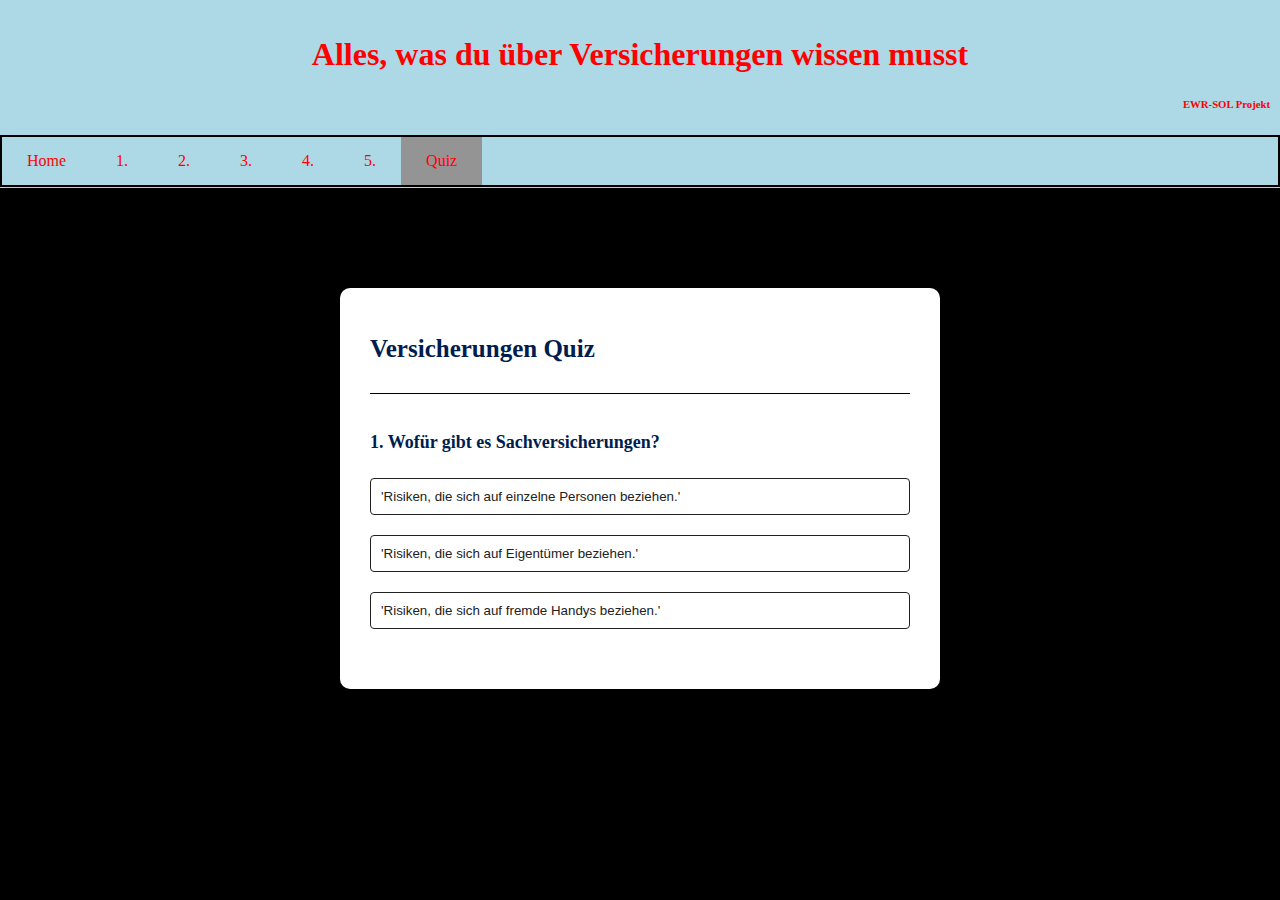
<file: quiz.html>
<!DOCTYPE html>
<html lang="de">
    <head>
        <meta charset="UTF-8">
        <meta name="viewport" content="width=device-width, initial-scale=1.0">
        <link rel="stylesheet" href="style.css">
        <link rel="icon" href="favicon.jpeg">
        <title>Quiz</title>
    </head>
    <style>
        body{
            background-color: black;
        }
    </style>
    <body>
        <header>
            <h1>Alles, was du über Versicherungen wissen musst</h1>
            <div class="header">
                <h6>EWR-SOL Projekt</h6>
            </div>
            <nav class="navbar">
                <ul>
                    <li><a href="index.html">Home</a></li>
                    <li><a href="zoe.html">1.</a></li>
                    <li><a href="sciura.html">2.</a></li>
                    <li><a href="silvan.html">3.</a></li>
                    <li><a href="silvan2.html">4.</a></li>
                    <li><a href="silas.html">5.</a></li>
                    <li class="list_item"><a href="quiz.html">Quiz</a></li>
                </ul>
            </nav>
        </header>
        <main>
            <div class="app">
                <h1>Versicherungen Quiz</h1>
                <div class="quiz">
                    <h2 id="question">Question goes here</h2>
                    <div id="answer-buttons">
                        <button class="btn">Answer 1</button>
                        <button class="btn">Answer 2</button>
                        <button class="btn">Answer 3</button>
                        <button class="btn">Answer 4</button>
                    </div>
                    <button id="next-btn">Next</button>
                </div>
            </div>
        </main>
        <script src="script.js"></script>
    </body>
</html>
</file>
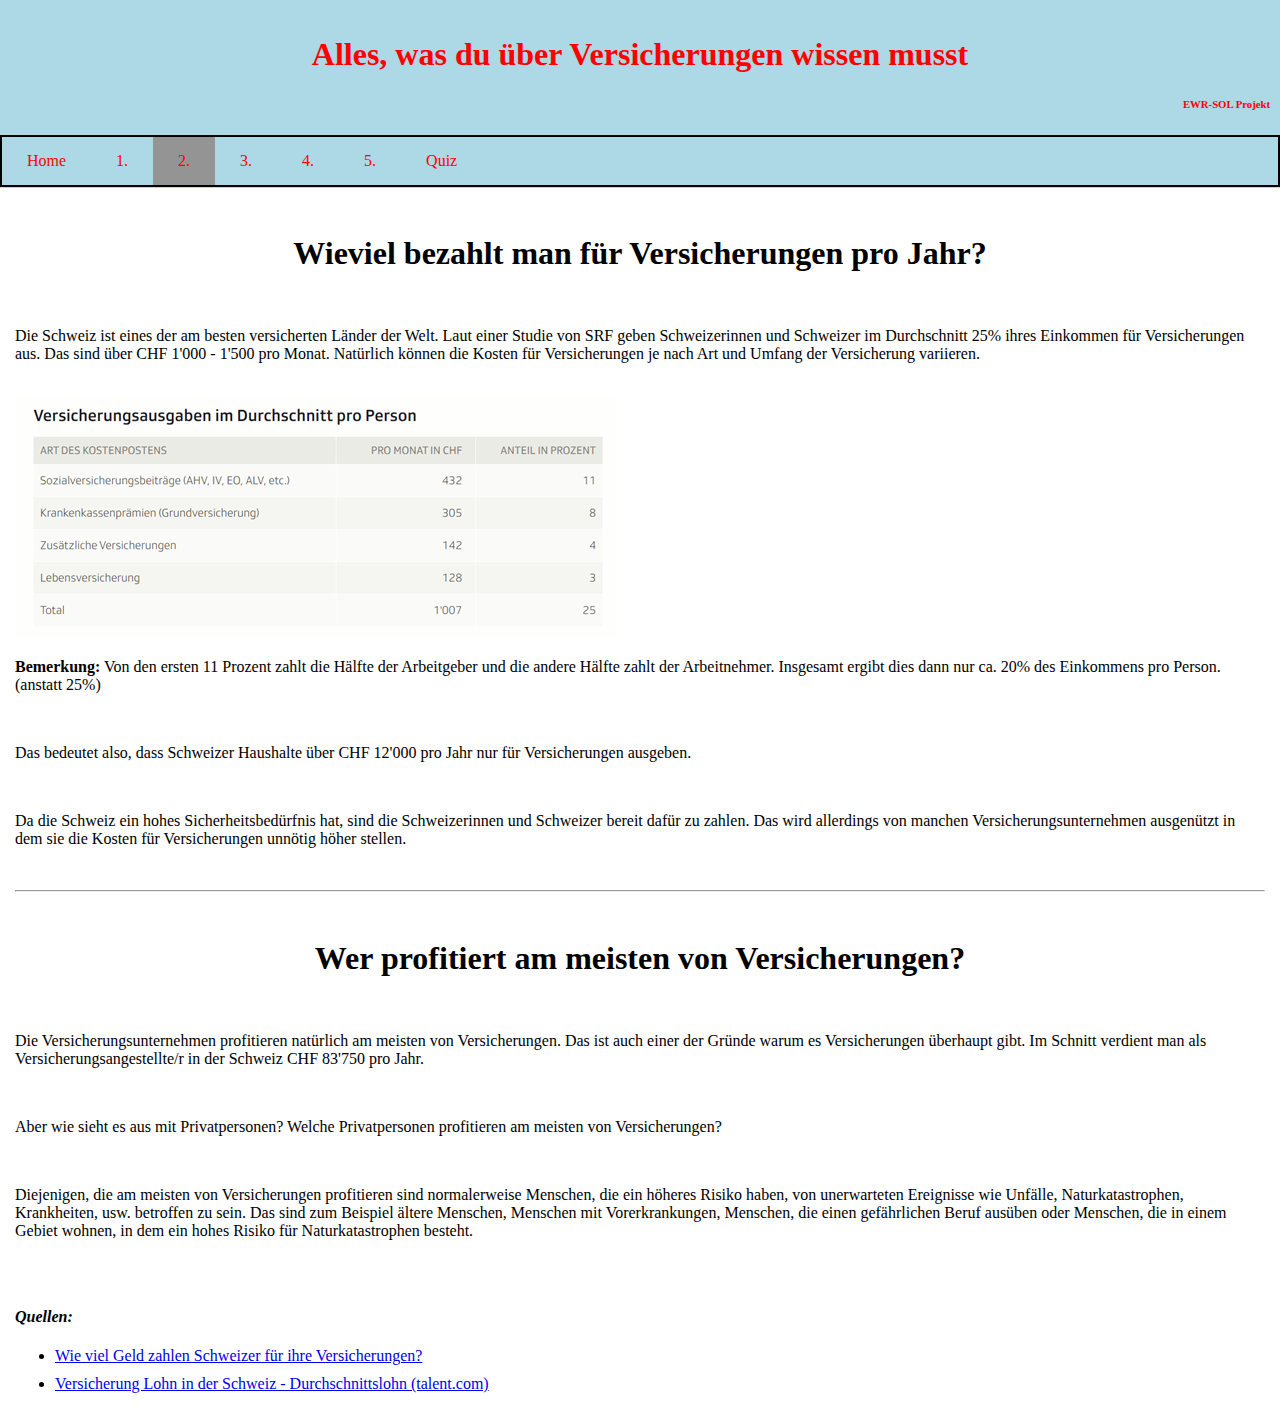
<file: sciura.html>
<!DOCTYPE html>
<html lang="de">
    <head>
        <meta charset="UTF-8">
        <meta name="viewport" content="width=device-width, initial-scale=1.0">
        <link rel="stylesheet" href="style.css">
        <link rel="icon" href="favicon.jpeg">
        <title>Lernziel 2</title>
    </head>
    <body>
        <header>
            <h1>Alles, was du über Versicherungen wissen musst</h1>
            <div class="header">
                <h6>EWR-SOL Projekt</h6>
            </div>
            <nav class="navbar">
                <ul>
                    <li><a href="index.html">Home</a></li>
                    <li><a href="zoe.html">1.</a></li>
                    <li class="list_item"><a href="sciura.html">2.</a></li>
                    <li><a href="silvan.html">3.</a></li>
                    <li><a href="silvan2.html">4.</a></li>
                    <li><a href="silas.html">5.</a></li>
                    <li><a href="quiz.html">Quiz</a></li>
                </ul>
            </nav>
        </header>
        <main>
            <div class="top-section"></div>
            <h1 class="einführung">Wieviel bezahlt man für Versicherungen pro Jahr?</h1>
            <br>
            <p>Die Schweiz ist eines der am besten versicherten Länder der Welt. Laut einer Studie von SRF geben Schweizerinnen und Schweizer im Durchschnitt 25% ihres Einkommen für Versicherungen aus. Das sind über CHF 1'000 - 1'500 pro Monat. Natürlich können die Kosten für Versicherungen je nach Art und Umfang der Versicherung variieren.</p>
            <br>
            <img src="Sciura's-image.png">
            <br>
            <p><b>Bemerkung:</b> Von den ersten 11 Prozent zahlt die Hälfte der Arbeitgeber und die andere Hälfte zahlt der Arbeitnehmer. Insgesamt ergibt dies dann nur ca. 20% des Einkommens pro Person. (anstatt 25%)</p>
            <br>
            <p>Das bedeutet also, dass Schweizer Haushalte über CHF 12'000 pro Jahr nur für Versicherungen ausgeben.</p>
            <br>
            <p>Da die Schweiz ein hohes Sicherheitsbedürfnis hat, sind die Schweizerinnen und Schweizer bereit dafür zu zahlen. Das wird allerdings von manchen Versicherungsunternehmen ausgenützt in dem sie die Kosten für Versicherungen unnötig höher stellen.</p>
            <br>
            <hr>
            <br>
            <h1 class="einführung">Wer profitiert am meisten von Versicherungen?</h1>
            <br>
            <p>Die Versicherungsunternehmen profitieren natürlich am meisten von Versicherungen. Das ist auch einer der Gründe warum es Versicherungen überhaupt gibt. Im Schnitt verdient man als Versicherungsangestellte/r in der Schweiz CHF 83'750 pro Jahr.</p>
            <br>
            <p>Aber wie sieht es aus mit Privatpersonen? Welche Privatpersonen profitieren am meisten von Versicherungen?</p>
            <br>
            <p>Diejenigen, die am meisten von Versicherungen profitieren sind normalerweise Menschen, die ein höheres Risiko haben, von unerwarteten Ereignisse wie Unfälle, Naturkatastrophen, Krankheiten, usw. betroffen zu sein. Das sind zum Beispiel ältere Menschen, Menschen mit Vorerkrankungen, Menschen, die einen gefährlichen Beruf ausüben oder Menschen, die in einem Gebiet wohnen, in dem ein hohes Risiko für Naturkatastrophen besteht.</p>
            <br>
            <br>
            <p><i><b>Quellen:</b></i></p>
            <ul class="list">
                <li>
                    <a href="https://www.srf.ch/news/wirtschaft/viel-geld-fuer-versicherungen-sind-schweizerinnen-und-schweizer-ueberversichert">Wie viel Geld zahlen Schweizer für ihre Versicherungen?</a>
                </li>
                <li>
                    <a href="https://ch.talent.com/salary?job=versicherung">Versicherung Lohn in der Schweiz - Durchschnittslohn (talent.com)</a>
                </li>
            </ul>
        </main>
    </body>
</html>
</file>
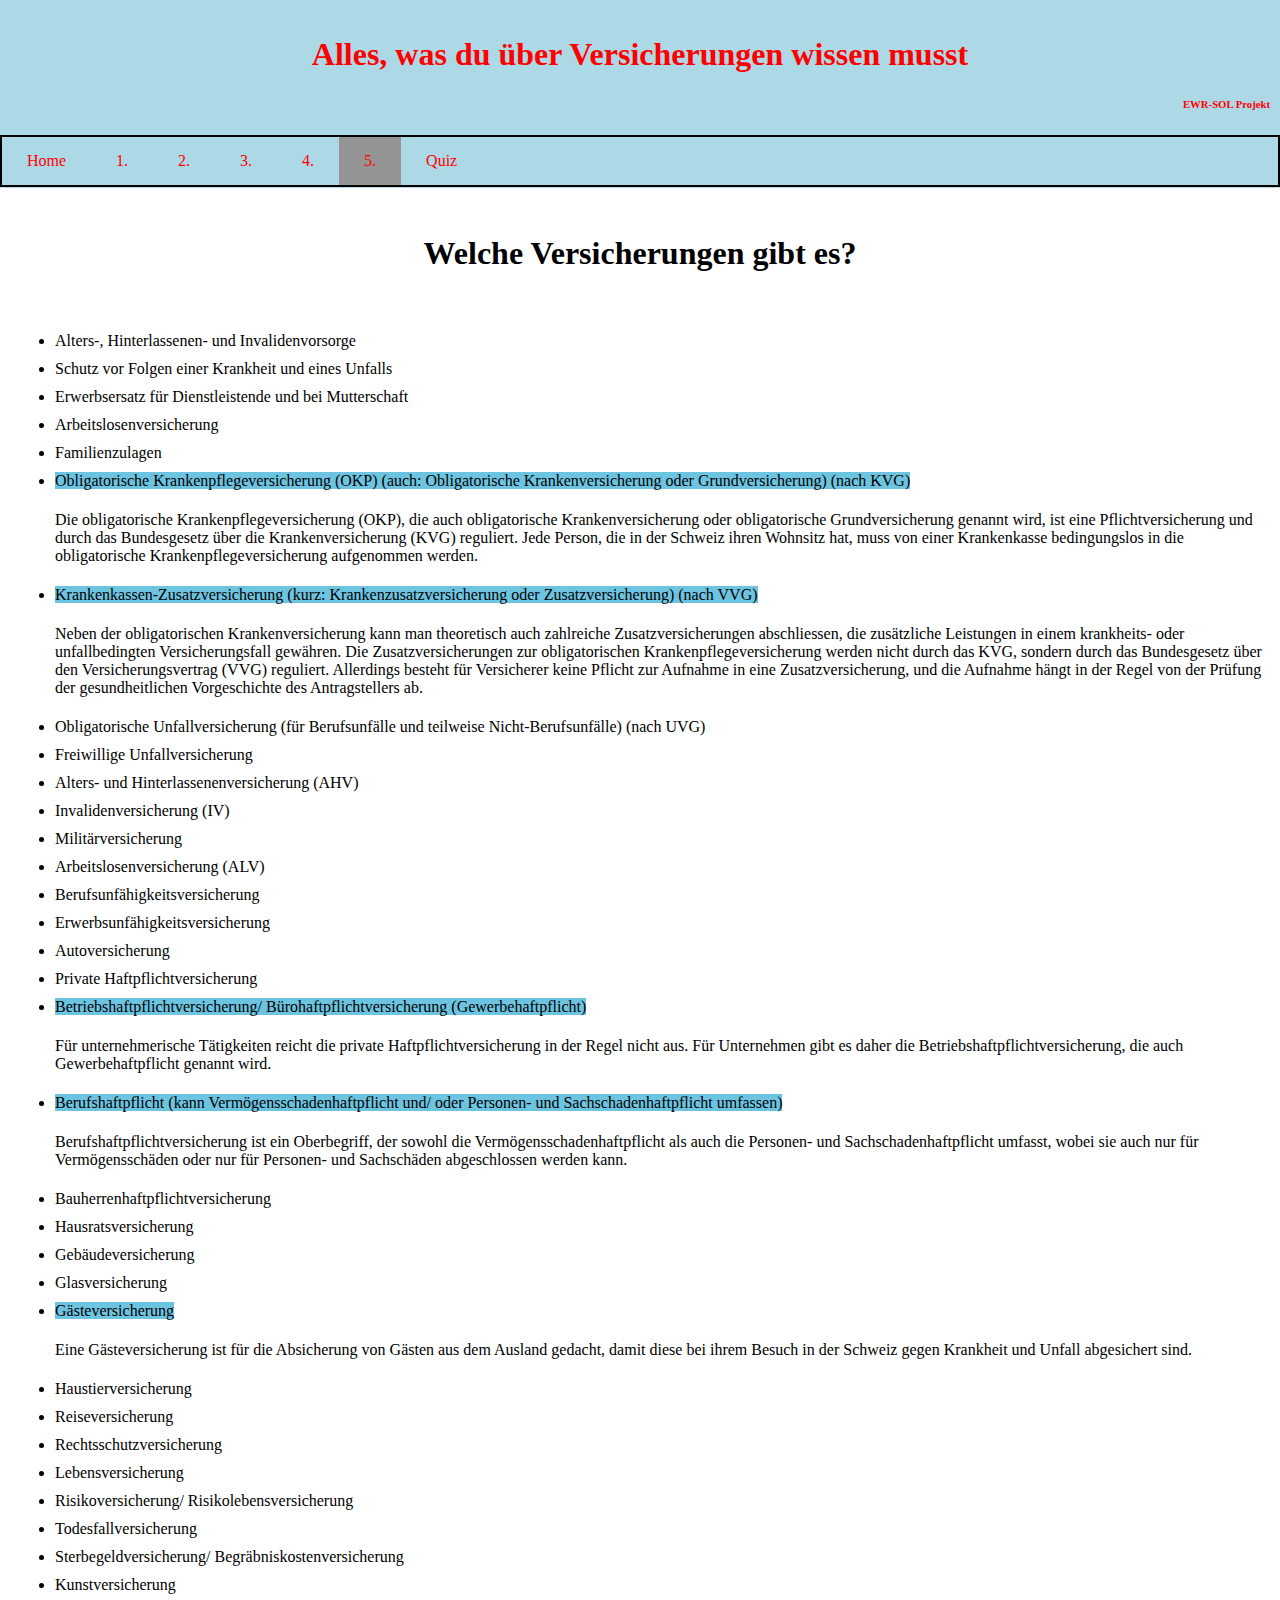
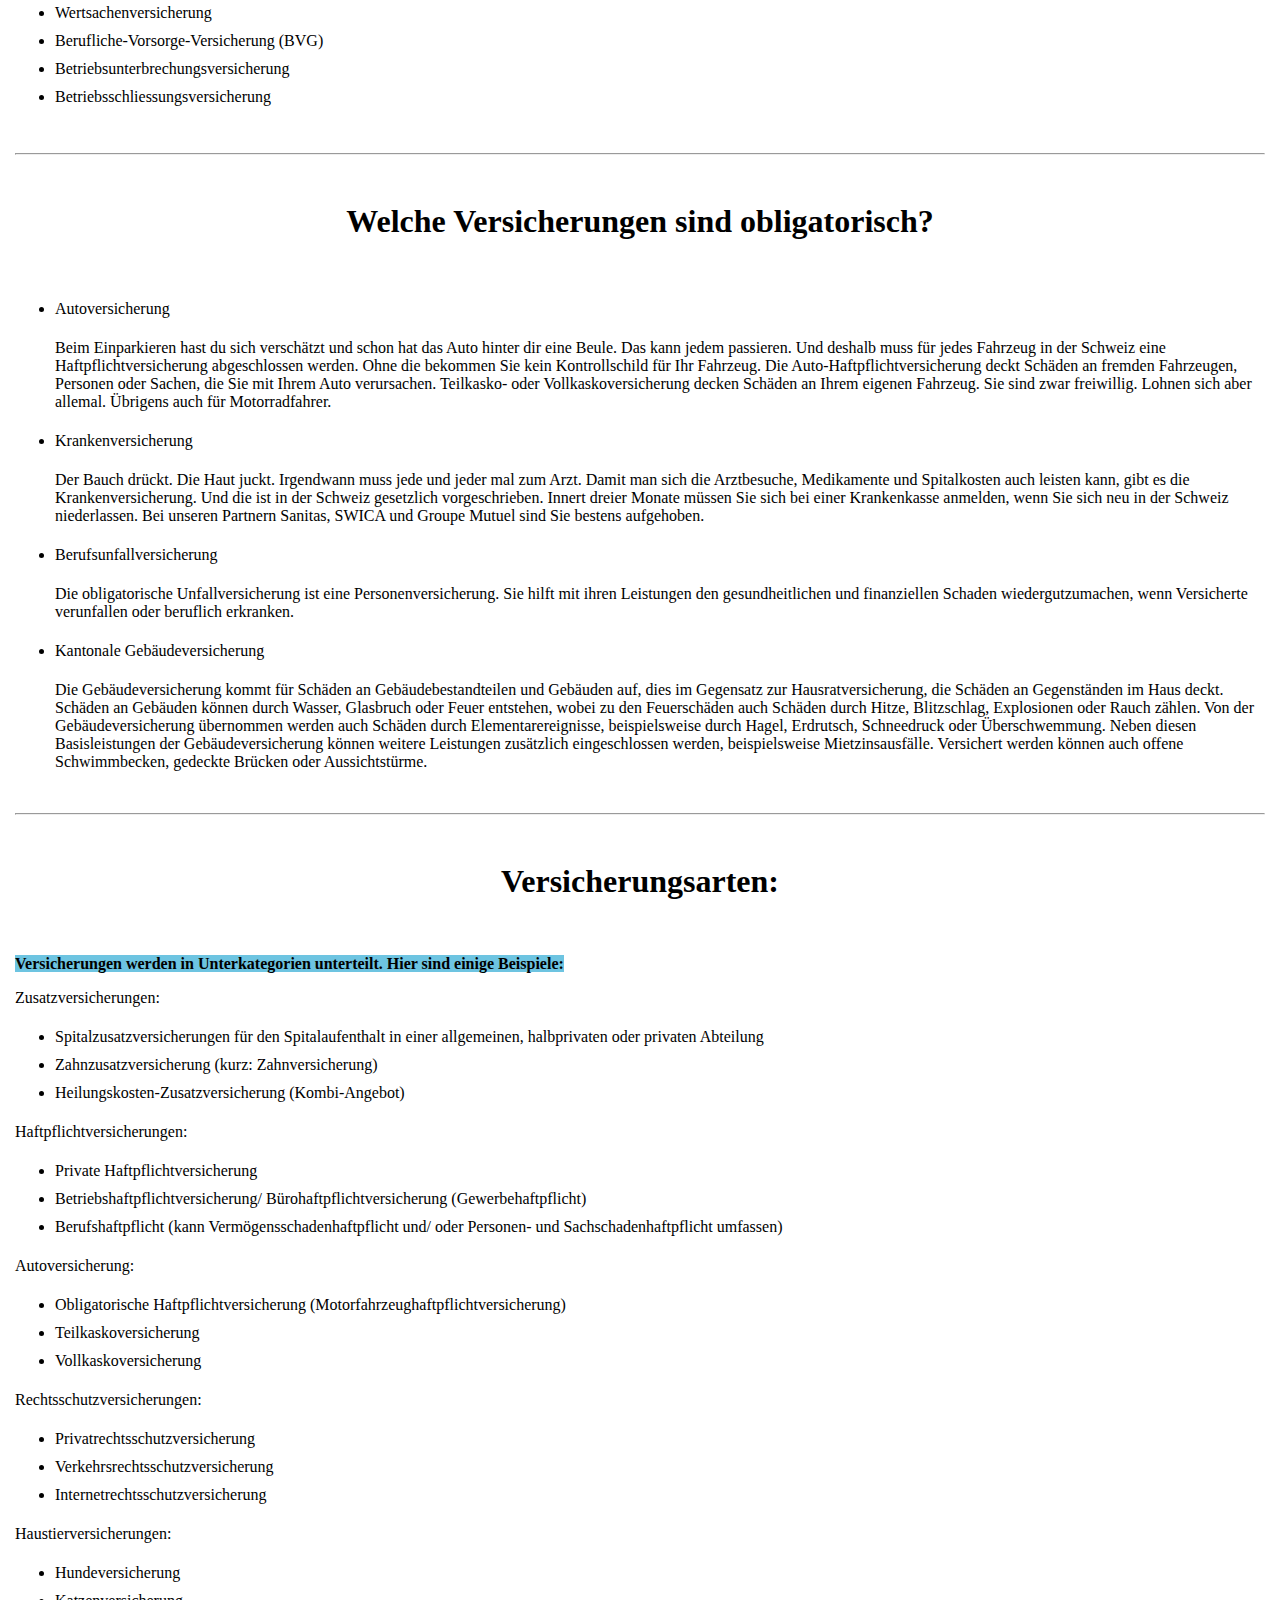
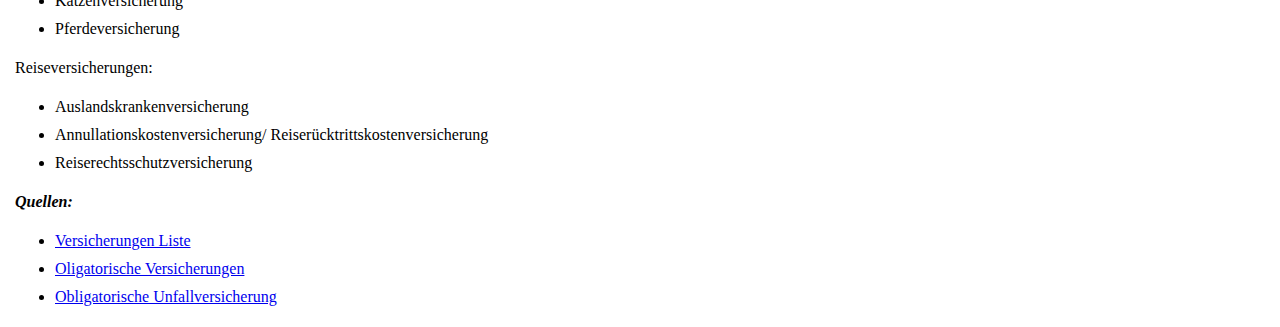
<file: silas.html>
<!DOCTYPE html>
<html lang="de">
    <head>
        <meta charset="UTF-8">
        <meta name="viewport" content="width=device-width, initial-scale=1.0">
        <link rel="stylesheet" href="style.css">
        <link rel="icon" href="favicon.jpeg">
        <title>Lernziel 5</title>
    </head>
    <body>
        <header>
            <h1>Alles, was du über Versicherungen wissen musst</h1>
            <div class="header">
                <h6>EWR-SOL Projekt</h6>
            </div>
            <nav class="navbar">
                <ul>
                    <li><a href="index.html">Home</a></li>
                    <li><a href="zoe.html">1.</a></li>
                    <li><a href="sciura.html">2.</a></li>
                    <li><a href="silvan.html">3.</a></li>
                    <li><a href="silvan2.html">4.</a></li>
                    <li class="list_item"><a href="silas.html">5.</a></li>
                    <li><a href="quiz.html">Quiz</a></li>
                </ul>
            </nav>
        </header>
        <main>
            <div class="top-section"></div>
            <h1 class="einführung">Welche Versicherungen gibt es?</h1>
            <br>
            <ul class="list">
                <li>Alters-, Hinterlassenen- und Invalidenvorsorge</li>
                <li>Schutz vor Folgen einer Krankheit und eines Unfalls</li>
                <li>Erwerbsersatz für Dienstleistende und bei Mutterschaft</li>
                <li>Arbeitslosenversicherung</li>
                <li>Familienzulagen</li>
                <li><mark class="light_blue-text">Obligatorische Krankenpflegeversicherung (OKP) (auch: Obligatorische Krankenversicherung oder Grundversicherung) (nach KVG)</mark></li>
                <p>Die obligatorische Krankenpflegeversicherung (OKP), die auch obligatorische Krankenversicherung oder obligatorische Grundversicherung genannt wird, ist eine Pflichtversicherung und durch das Bundesgesetz über die Krankenversicherung (KVG) reguliert. Jede Person, die in der Schweiz ihren Wohnsitz hat, muss von einer Krankenkasse bedingungslos in die obligatorische Krankenpflegeversicherung aufgenommen werden.</p>
                <li><mark class="light_blue-text">Krankenkassen-Zusatzversicherung (kurz: Krankenzusatzversicherung oder Zusatzversicherung) (nach VVG)</mark></li>
                <p>Neben der obligatorischen Krankenversicherung kann man theoretisch auch zahlreiche Zusatzversicherungen abschliessen, die zusätzliche Leistungen in einem krankheits- oder unfallbedingten Versicherungsfall gewähren. Die Zusatzversicherungen zur obligatorischen Krankenpflegeversicherung werden nicht durch das KVG, sondern durch das Bundesgesetz über den Versicherungsvertrag (VVG) reguliert. Allerdings besteht für Versicherer keine Pflicht zur Aufnahme in eine Zusatzversicherung, und die Aufnahme hängt in der Regel von der Prüfung der gesundheitlichen Vorgeschichte des Antragstellers ab.</p>
                <li>Obligatorische Unfallversicherung (für Berufsunfälle und teilweise Nicht-Berufsunfälle) (nach UVG)</li>
                <li>Freiwillige Unfallversicherung</li>
                <li>Alters- und Hinterlassenenversicherung (AHV)</li>
                <li>Invalidenversicherung (IV)</li>
                <li>Militärversicherung</li>
                <li>Arbeitslosenversicherung (ALV)</li>
                <li>Berufsunfähigkeitsversicherung</li>
                <li>Erwerbsunfähigkeitsversicherung</li>
                <li>Autoversicherung</li>
                <li>Private Haftpflichtversicherung</li>
                <li><mark class="light_blue-text">Betriebshaftpflichtversicherung/ Bürohaftpflichtversicherung (Gewerbehaftpflicht)</mark></li>
                <p>Für unternehmerische Tätigkeiten reicht die private Haftpflichtversicherung in der Regel nicht aus. Für Unternehmen gibt es daher die Betriebshaftpflichtversicherung, die auch Gewerbehaftpflicht genannt wird.</p>
                <li><mark class="light_blue-text">Berufshaftpflicht (kann Vermögensschadenhaftpflicht und/ oder Personen- und Sachschadenhaftpflicht umfassen)</mark></li>
                <p>Berufshaftpflichtversicherung ist ein Oberbegriff, der sowohl die Vermögensschadenhaftpflicht als auch die Personen- und Sachschadenhaftpflicht umfasst, wobei sie auch nur für Vermögensschäden oder nur für Personen- und Sachschäden abgeschlossen werden kann.</p>
                <li>Bauherrenhaftpflichtversicherung</li>
                <li>Hausratsversicherung</li>
                <li>Gebäudeversicherung</li>
                <li>Glasversicherung</li>
                <li><mark class="light_blue-text">Gästeversicherung</mark></li>
                <p>Eine Gästeversicherung ist für die Absicherung von Gästen aus dem Ausland gedacht, damit diese bei ihrem Besuch in der Schweiz gegen Krankheit und Unfall abgesichert sind.</p>
                <li>Haustierversicherung</li>
                <li>Reiseversicherung</li>
                <li>Rechtsschutzversicherung</li>
                <li>Lebensversicherung</li>
                <li>Risikoversicherung/ Risikolebensversicherung</li>
                <li>Todesfallversicherung</li>
                <li>Sterbegeldversicherung/ Begräbniskostenversicherung</li>
                <li>Kunstversicherung</li>
                <li>Wertsachenversicherung</li>
                <li>Berufliche-Vorsorge-Versicherung (BVG)</li>
                <li>Betriebsunterbrechungsversicherung</li>
                <li>Betriebsschliessungsversicherung</li>
            </ul>
            <br>
            <hr>
            <br>
            <h1 class="einführung">Welche Versicherungen sind obligatorisch?</h1>
            <br>
            <ul class="list">
                <li>Autoversicherung</li>
                <p>Beim Einparkieren hast du sich verschätzt und schon hat das Auto hinter dir eine Beule. Das kann jedem passieren. Und deshalb muss für jedes Fahrzeug in der Schweiz eine Haftpflichtversicherung abgeschlossen werden. Ohne die bekommen Sie kein Kontrollschild für Ihr Fahrzeug. Die Auto-Haftpflichtversicherung deckt Schäden an fremden Fahrzeugen, Personen oder Sachen, die Sie mit Ihrem Auto verursachen. Teilkasko- oder Vollkaskoversicherung decken Schäden an Ihrem eigenen Fahrzeug. Sie sind zwar freiwillig. Lohnen sich aber allemal. Übrigens auch für Motorradfahrer.</p>
                <li>Krankenversicherung</li>
                <p>Der Bauch drückt. Die Haut juckt. Irgendwann muss jede und jeder mal zum Arzt. Damit man sich die Arztbesuche, Medikamente und Spitalkosten auch leisten kann, gibt es die Krankenversicherung. Und die ist in der Schweiz gesetzlich vorgeschrieben. Innert dreier Monate müssen Sie sich bei einer Krankenkasse anmelden, wenn Sie sich neu in der Schweiz niederlassen. Bei unseren Partnern Sanitas, SWICA und Groupe Mutuel sind Sie bestens aufgehoben.</p>
                <li>Berufsunfallversicherung</li>
                <p>Die obligatorische Unfallversicherung ist eine Personenversicherung. Sie hilft mit ihren Leistungen den gesundheitlichen und finanziellen Schaden wiedergutzumachen, wenn Versicherte verunfallen oder beruflich erkranken.</p>
                <li>Kantonale Gebäudeversicherung</li>
                <p>Die Gebäudeversicherung kommt für Schäden an Gebäudebestandteilen und Gebäuden auf, dies im Gegensatz zur Hausratversicherung, die Schäden an Gegenständen im Haus deckt. Schäden an Gebäuden können durch Wasser, Glasbruch oder Feuer entstehen, wobei zu den Feuerschäden auch Schäden durch Hitze, Blitzschlag, Explosionen oder Rauch zählen. Von der Gebäudeversicherung übernommen werden auch Schäden durch Elementarereignisse, beispielsweise durch Hagel, Erdrutsch, Schneedruck oder Überschwemmung. Neben diesen Basisleistungen der Gebäudeversicherung können weitere Leistungen zusätzlich eingeschlossen werden, beispielsweise Mietzinsausfälle. Versichert werden können auch offene Schwimmbecken, gedeckte Brücken oder Aussichtstürme.</p>
            </ul>
            <br>
            <hr>
            <br>
            <h1 class="einführung">Versicherungsarten:</h1>
            <br>
            <p><b><mark class="light_blue-text">Versicherungen werden in Unterkategorien unterteilt. Hier sind einige Beispiele:</mark></b></p>
            <p>Zusatzversicherungen:</p>
            <ul class="list">
                <li>Spitalzusatzversicherungen für den Spitalaufenthalt in einer allgemeinen, halbprivaten oder privaten Abteilung</li>
                <li>Zahnzusatzversicherung (kurz: Zahnversicherung)</li>
                <li>Heilungskosten-Zusatzversicherung (Kombi-Angebot)</li>
            </ul>
            <p>Haftpflichtversicherungen:</p>
            <ul class="list">
                <li>Private Haftpflichtversicherung</li>
                <li>Betriebshaftpflichtversicherung/ Bürohaftpflichtversicherung (Gewerbehaftpflicht)</li>
                <li>Berufshaftpflicht (kann Vermögensschadenhaftpflicht und/ oder Personen- und Sachschadenhaftpflicht umfassen)</li>
            </ul>
            <p>Autoversicherung:</p>
            <ul class="list">
                <li>Obligatorische Haftpflichtversicherung (Motorfahrzeughaftpflichtversicherung)</li>
                <li>Teilkaskoversicherung</li>
                <li>Vollkaskoversicherung</li>
            </ul>
            <p>Rechtsschutzversicherungen:</p>
            <ul class="list">
                <li>Privatrechtsschutzversicherung</li>
                <li>Verkehrsrechtsschutzversicherung</li>
                <li>Internetrechtsschutzversicherung</li>
            </ul>
            <p>Haustierversicherungen:</p>
            <ul class="list">
                <li>Hundeversicherung</li>
                <li>Katzenversicherung</li>
                <li>Pferdeversicherung</li>
            </ul>
            <p>Reiseversicherungen:</p>
            <ul class="list">
                <li>Auslandskrankenversicherung</li>
                <li>Annullationskostenversicherung/ Reiserücktrittskostenversicherung</li>
                <li>Reiserechtsschutzversicherung</li>
            </ul>
            <p><b><i>Quellen:</i></b></p>
            <ul class="list">
                <li>
                    <a href="https://bernardduzhmani.ch/blog/welche-versicherungsarten-gibt-es-in-der-schweiz/">Versicherungen Liste</a>
                </li>
                <li>
                    <a href="https://www.allianz.ch/de/privatkunden/ratgeber/versicherungsalltag/obligatorische-versicherungen-schweiz.html">Oligatorische Versicherungen</a>
                </li>
                <li>
                    <a href="https://www.bag.admin.ch/bag/de/home/versicherungen/unfallversicherung/uv-das-wichtigste-in-kuerze.html">Obligatorische Unfallversicherung</a>
                </li>
            </ul>
        </main>
    </body>
</html>
</file>
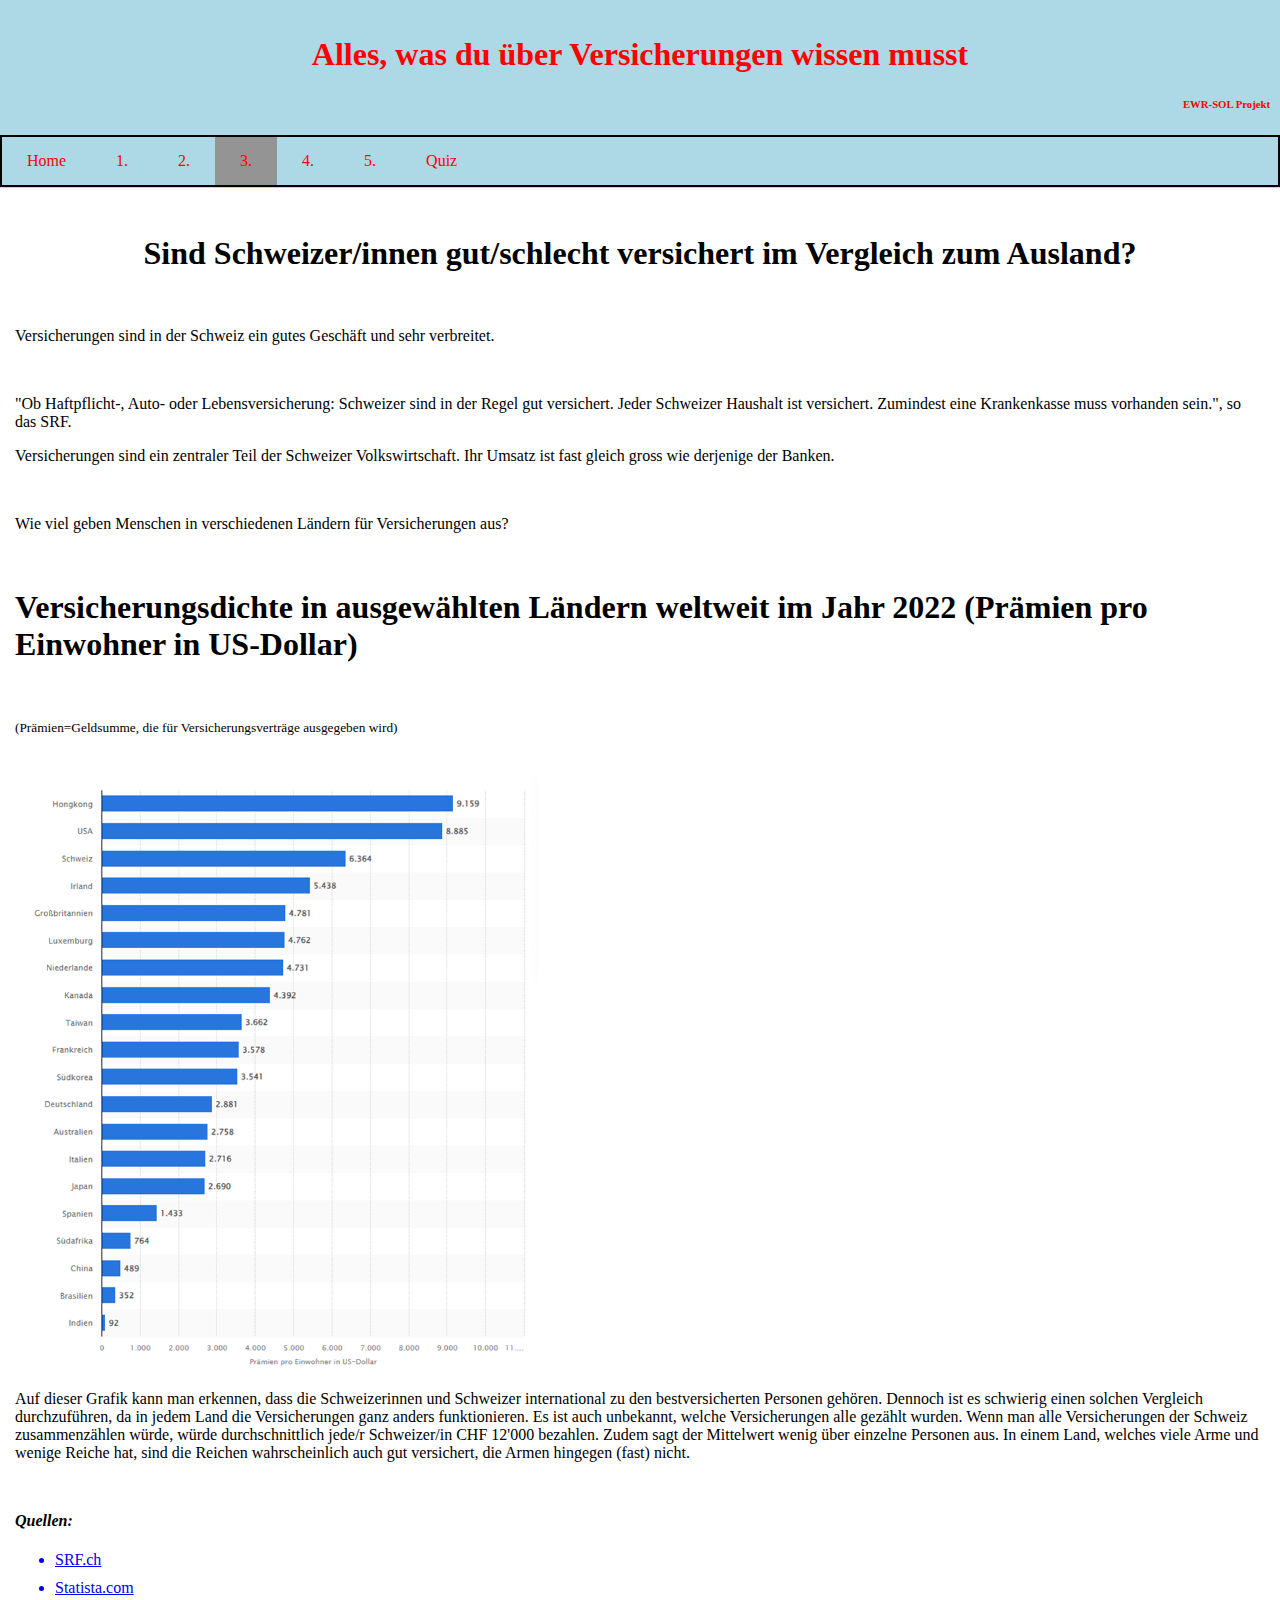
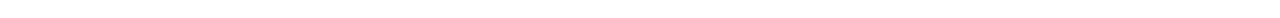
<file: silvan.html>
<!DOCTYPE html>
<html lang="de">
    <head>
        <meta charset="UTF-8">
        <meta name="viewport" content="width=device-width, initial-scale=1.0">
        <link rel="stylesheet" href="style.css">
        <link rel="icon" href="favicon.jpeg">
        <title>Lernziel 3</title>
    </head>
    <body>
        <header>
            <h1>Alles, was du über Versicherungen wissen musst</h1>
            <div class="header">
                <h6>EWR-SOL Projekt</h6>
            </div>
            <nav class="navbar">
                <ul>
                    <li><a href="index.html">Home</a></li>
                    <li><a href="zoe.html">1.</a></li>
                    <li><a href="sciura.html">2.</a></li>
                    <li class="list_item"><a href="silvan.html">3.</a></li>
                    <li><a href="silvan2.html">4.</a></li>
                    <li><a href="silas.html">5.</a></li>
                    <li><a href="quiz.html">Quiz</a></li>
                </ul>
            </nav>
        </header>
        <main>
            <div class="top-section"></div>
            <h1 class="einführung">Sind Schweizer/innen gut/schlecht versichert im Vergleich zum Ausland?</h1>
            <br>
            <p>Versicherungen sind in der Schweiz ein gutes Geschäft und sehr verbreitet.</p>
            <br>
            <p>"Ob Haftpflicht-, Auto- oder Lebensversicherung: Schweizer sind in der Regel gut versichert. Jeder Schweizer Haushalt ist versichert. Zumindest eine Krankenkasse muss vorhanden sein.", so das SRF.</p>
            <p>Versicherungen sind ein zentraler Teil der Schweizer Volkswirtschaft. Ihr Umsatz ist fast gleich gross wie derjenige der Banken.</p>
            <br>
            <p>Wie viel geben Menschen in verschiedenen Ländern für Versicherungen aus?</p>
            <br>
            <h1>Versicherungsdichte in ausgewählten Ländern weltweit im Jahr 2022 (Prämien pro Einwohner in US-Dollar)</h1>
            <br>
            <p><small>(Prämien=Geldsumme, die für Versicherungsverträge ausgegeben wird)</small></p>
            <br>
            <img src="Silvan_image1.png" height="600px">
            <br>
            <p>Auf dieser Grafik kann man erkennen, dass die Schweizerinnen und Schweizer international zu den bestversicherten Personen gehören. Dennoch ist es schwierig einen solchen Vergleich durchzuführen, da in jedem Land die Versicherungen ganz anders funktionieren. Es ist auch unbekannt, welche Versicherungen alle gezählt wurden. Wenn man alle Versicherungen der Schweiz zusammenzählen würde, würde durchschnittlich jede/r Schweizer/in CHF 12'000 bezahlen. Zudem sagt der Mittelwert wenig über einzelne Personen aus. In einem Land, welches viele Arme und wenige Reiche hat, sind die Reichen wahrscheinlich auch gut versichert, die Armen hingegen (fast) nicht.</p>
            <br>
            <p><i><b>Quellen:</b></i></p>
            <ul class="list">
                <a href="https://www.srf.ch/news/wirtschaft/die-schweiz-ist-ein-versicherungsland#:~:text=Ob%20Haftpflicht-%2C%20Auto-%20oder%20Lebensversicherung%3A%20Schweizer%20sind%20in,Welt%20geh%C3%B6rt.%20Wichtige%20Fakten%20und%20Zahlen%20dieser%20Branche">
                    <li>SRF.ch</li>
                </a>
                <a href="https://de.statista.com/statistik/daten/studie/36661/umfrage/versicherungsdichte-ausgewaehlter-industrielaender/">
                    <li>Statista.com</li>
                </a>
            </ul>
        </main>
    </body>
</html>
</file>
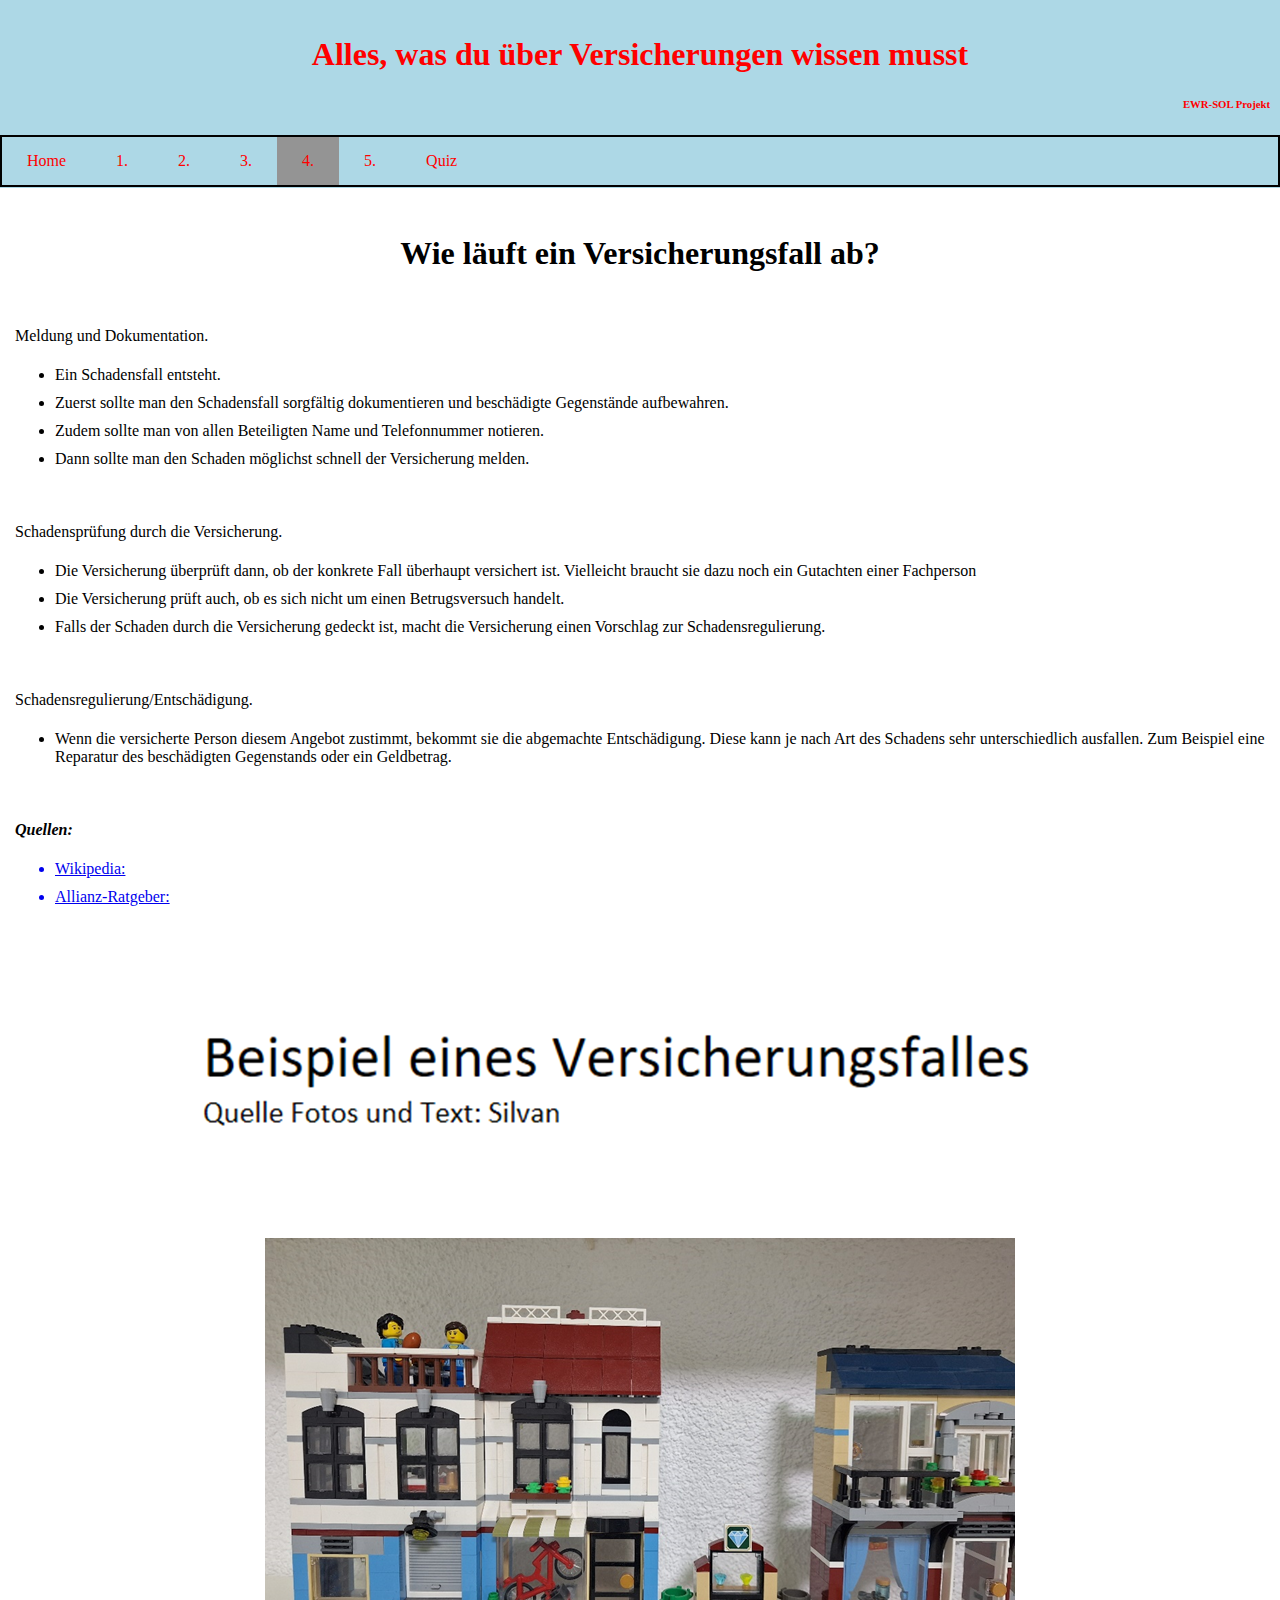
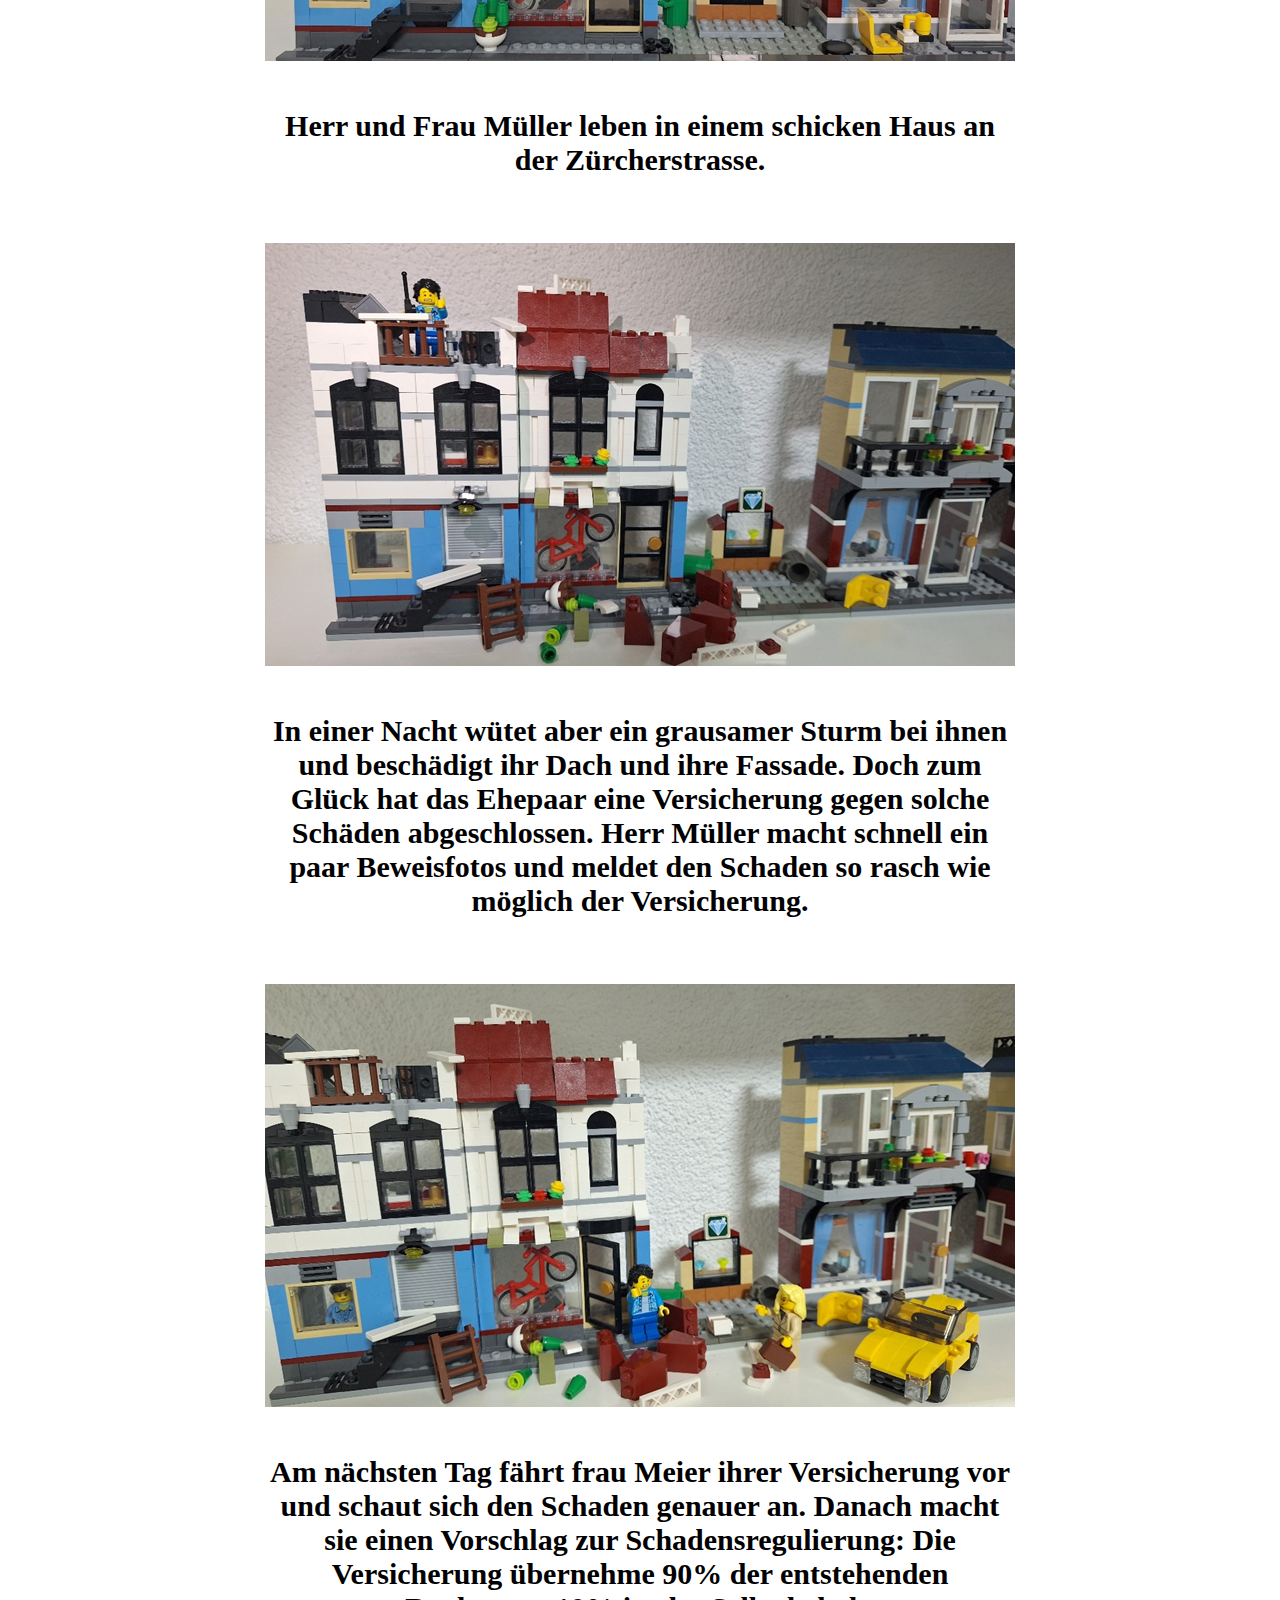
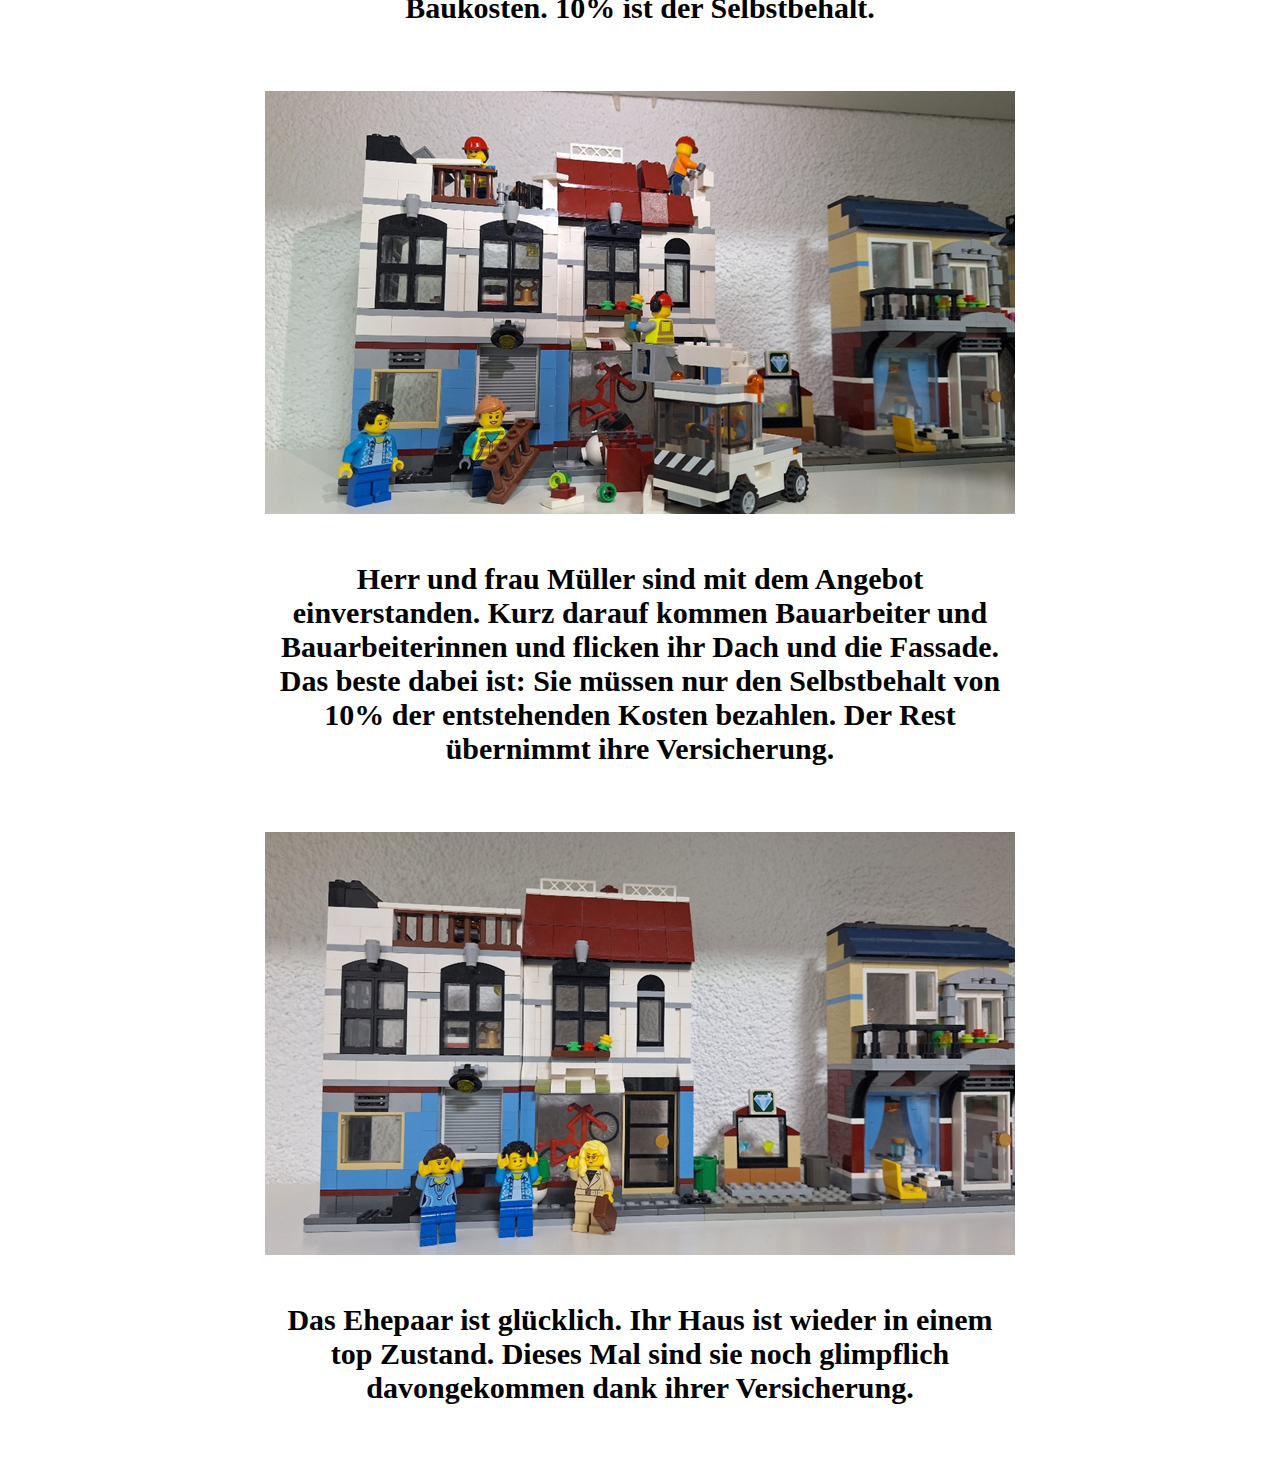
<file: silvan2.html>
<!DOCTYPE html>
    <html lang="de">
    <head>
        <meta charset="UTF-8">
        <meta name="viewport" content="width=device-width, initial-scale=1.0">
        <link rel="stylesheet" href="style.css">
        <link rel="icon" href="favicon.jpeg">
        <title>Lernziel 4</title>
    </head>
    <body>
        <header>
            <h1>Alles, was du über Versicherungen wissen musst</h1>
            <div class="header">
                <h6>EWR-SOL Projekt</h6>
            </div>
            <nav class="navbar">
                <ul>
                    <li><a href="index.html">Home</a></li>
                    <li><a href="zoe.html">1.</a></li>
                    <li><a href="sciura.html">2.</a></li>
                    <li><a href="silvan.html">3.</a></li>
                    <li class="list_item"><a href="silvan2.html">4.</a></li>
                    <li><a href="silas.html">5.</a></li>
                    <li><a href="quiz.html">Quiz</a></li>
                </ul>
            </nav>
        </header>
        <main>
            <div class="top-section"></div>
            <h1 class="einführung">Wie läuft ein Versicherungsfall ab?</h1>
            <br>
            <p>Meldung und Dokumentation.</p>
            <ul class="list">
                <li>Ein Schadensfall entsteht.</li>
                <li>Zuerst sollte man den Schadensfall sorgfältig dokumentieren und beschädigte Gegenstände aufbewahren.</li>
                <li>Zudem sollte man von allen Beteiligten Name und Telefonnummer notieren.</li>
                <li>Dann sollte man den Schaden möglichst schnell der Versicherung melden.</li>
            </ul>
            <br>
            <p>Schadensprüfung durch die Versicherung.</p>
            <ul class="list">
                <li>Die Versicherung überprüft dann, ob der konkrete Fall überhaupt versichert ist. Vielleicht braucht sie dazu noch ein Gutachten einer Fachperson</li>
                <li>Die Versicherung prüft auch, ob es sich nicht um einen Betrugsversuch handelt.</li>
                <li>Falls der Schaden durch die Versicherung gedeckt ist, macht die Versicherung einen Vorschlag zur Schadensregulierung.</li>
            </ul>
            <br>
            <p>Schadensregulierung/Entschädigung.</p>
            <ul class="list">
                <li>Wenn die versicherte Person diesem Angebot zustimmt, bekommt sie die abgemachte Entschädigung.
                    Diese kann je nach Art des Schadens sehr unterschiedlich ausfallen. Zum Beispiel eine Reparatur des beschädigten Gegenstands oder ein Geldbetrag.
                </li>
            </ul>
            <br>
            <p><i><b>Quellen:</b></i></p>
            <ul class="list">
                <a href="https://de.wikipedia.org/wiki/Schadenmanagement">
                    <li>Wikipedia:</li>
                </a>
                <a href="https://www.allianz.ch/de/privatkunden/ratgeber/versicherungsalltag/vorgang-schadenfall.html ">
                    <li>Allianz-Ratgeber:</li>
                </a>
            </ul>
            <br>
            <br>
            <br>
            <br>
            <br>
            <img src="silvan-img-title.png" class="title-img">
            <br>
            <br>
            <br>
            <br>
            <img src="silvan-img2.png" class="comic">
            <br>
            <div class="img-container">
                <p><b>Herr und Frau Müller leben in einem schicken Haus an der Zürcherstrasse.</b></p>
            </div>
            <br>
            <br>
            <img src="silvan-img3.png" class="comic">
            <br>
            <div class="img-container">
                <p><b>In einer Nacht wütet aber ein grausamer Sturm bei ihnen und beschädigt ihr Dach und ihre Fassade. Doch zum Glück hat das Ehepaar eine Versicherung gegen solche Schäden abgeschlossen. Herr Müller macht schnell ein paar Beweisfotos und meldet den Schaden so rasch wie möglich der Versicherung.</b></p>
            </div>
            <br>
            <br>
            <img src="silvan-img4.png" class="comic">
            <br>
            <div class="img-container">
                <p><b>Am nächsten Tag fährt frau Meier ihrer Versicherung vor und schaut sich den Schaden genauer an. Danach macht sie einen Vorschlag zur Schadensregulierung: Die Versicherung übernehme 90% der entstehenden Baukosten. 10% ist der Selbstbehalt.</b></p>
            </div>
            <br>
            <br>
            <img src="silvan-img5.png"  class="comic">
            <br>
            <div class="img-container">
                <p><b>Herr und frau Müller sind mit dem Angebot einverstanden. Kurz darauf kommen Bauarbeiter und Bauarbeiterinnen und flicken ihr Dach und die Fassade. Das beste dabei ist: Sie müssen nur den Selbstbehalt von 10% der entstehenden Kosten bezahlen. Der Rest übernimmt ihre Versicherung.</b></p>
            </div>
            <br>
            <br>
            <img src="silvan-img6.png" class="comic">
            <br>
            <div class="img-container">
                <p><b>Das Ehepaar ist glücklich. Ihr Haus ist wieder in einem top Zustand. Dieses Mal sind sie noch glimpflich davongekommen dank ihrer Versicherung.</b></p>
            </div>
            <br>
        </main>
    </body>
</html>
</file>
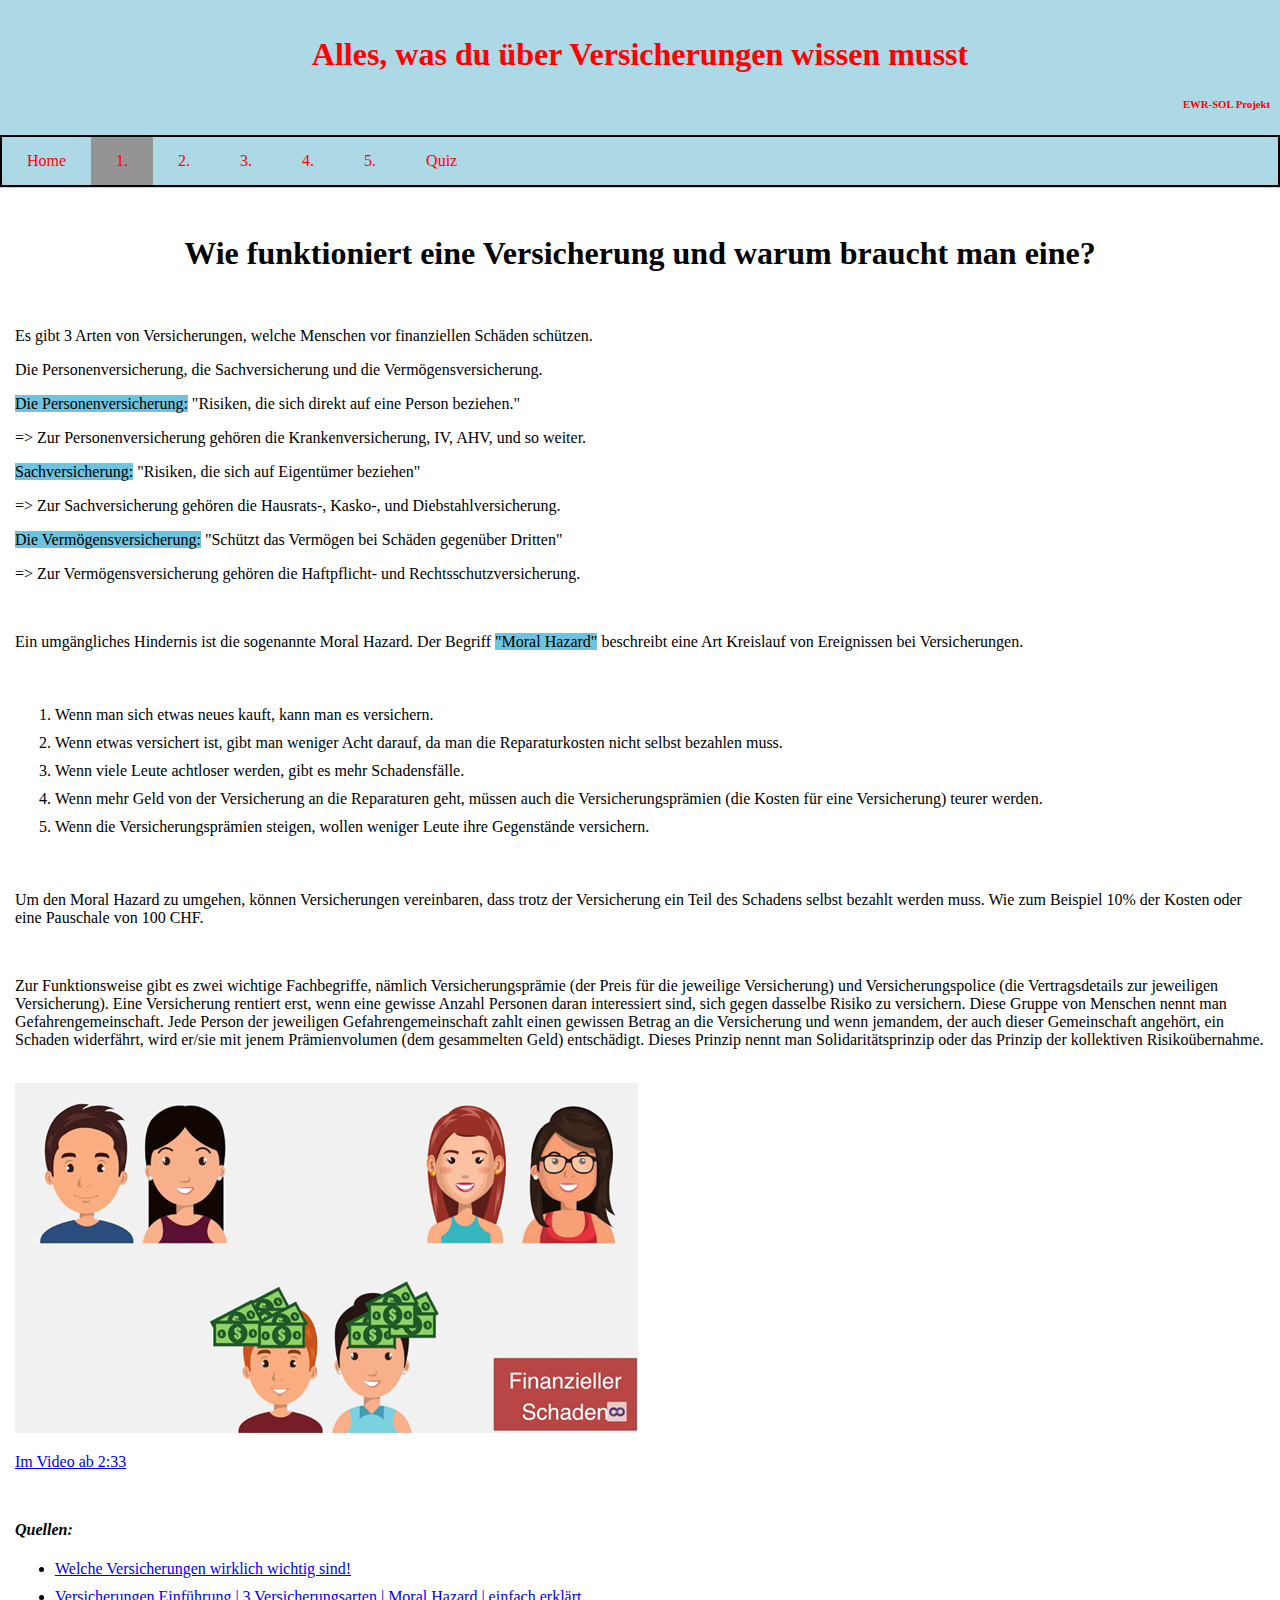
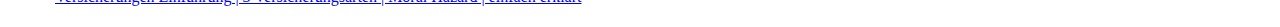
<file: zoe.html>
<!DOCTYPE html>
<html lang="de">
    <head>
        <meta charset="UTF-8">
        <meta name="viewport" content="width=device-width, initial-scale=1.0">
        <link rel="stylesheet" href="style.css">
        <link rel="icon" href="favicon.jpeg">
        <title>Lerrnziel 1</title>
    </head>
    <body>
        <header>
            <h1>Alles, was du über Versicherungen wissen musst</h1>
            <div class="header">
                <h6>EWR-SOL Projekt</h6>
            </div>
            <nav class="navbar">
                <ul>
                    <li><a href="index.html">Home</a></li>
                    <li class="list_item"><a href="zoe.html">1.</a></li>
                    <li><a href="sciura.html">2.</a></li>
                    <li><a href="silvan.html">3.</a></li>
                    <li><a href="silvan2.html">4.</a></li>
                    <li><a href="silas.html">5.</a></li>
                    <li><a href="quiz.html">Quiz</a></li>
                </ul>
            </nav>
        </header>
        <main>
            <div class="top-section"></div>
            <h1 class="einführung">Wie funktioniert eine Versicherung und warum braucht man eine?</h1>
            <br>
            <p>Es gibt 3 Arten von Versicherungen, welche Menschen vor finanziellen Schäden schützen.</p>
            <p>Die Personenversicherung, die Sachversicherung und die Vermögensversicherung.</p>
            <p><mark class="light_blue-text">Die Personenversicherung:</mark> "Risiken, die sich direkt auf eine Person beziehen."</p>
            <p>=> Zur Personenversicherung gehören die Krankenversicherung, IV, AHV, und so weiter.</p>
            <p><mark class="light_blue-text">Sachversicherung:</mark> "Risiken, die sich auf Eigentümer beziehen"</p>
            <p>=> Zur Sachversicherung gehören die Hausrats-, Kasko-, und Diebstahlversicherung.</p>
            <p><mark class="light_blue-text">Die Vermögensversicherung:</mark> "Schützt das Vermögen bei Schäden gegenüber Dritten"</p>
            <p>=> Zur Vermögensversicherung gehören die Haftpflicht- und Rechtsschutzversicherung.</p>
            <br>
            <p>Ein umgängliches Hindernis ist die sogenannte Moral Hazard. Der Begriff <mark class="light_blue-text">"Moral Hazard"</mark> beschreibt eine Art Kreislauf von Ereignissen bei Versicherungen.</p>
            <br>
            <ol class="list">
                <li>Wenn man sich etwas neues kauft, kann man es versichern.</li>
                <li>Wenn etwas versichert ist, gibt man weniger Acht darauf, da man die Reparaturkosten nicht selbst bezahlen muss.</li>
                <li>Wenn viele Leute achtloser werden, gibt es mehr Schadensfälle.</li>
                <li>Wenn mehr Geld von der Versicherung an die Reparaturen geht, müssen auch die Versicherungsprämien (die Kosten für eine Versicherung) teurer werden.</li>
                <li>Wenn die Versicherungsprämien steigen, wollen weniger Leute ihre Gegenstände versichern.</li>
            </ol>
            <br>
            <p>Um den Moral Hazard zu umgehen, können Versicherungen vereinbaren, dass trotz der Versicherung ein Teil des Schadens selbst bezahlt werden muss. Wie zum Beispiel 10% der Kosten oder eine Pauschale von 100 CHF.</p>
            <br>
            <p>
                Zur Funktionsweise gibt es zwei wichtige Fachbegriffe, nämlich Versicherungsprämie (der Preis für die jeweilige Versicherung) und Versicherungspolice (die Vertragsdetails zur jeweiligen Versicherung). 
                Eine Versicherung rentiert erst, wenn eine gewisse Anzahl Personen daran interessiert sind, sich gegen dasselbe Risiko zu versichern. Diese Gruppe von Menschen nennt man Gefahrengemeinschaft. Jede Person der jeweiligen Gefahrengemeinschaft zahlt einen gewissen Betrag an die Versicherung und wenn jemandem, der auch dieser Gemeinschaft angehört, ein Schaden widerfährt, wird er/sie mit jenem Prämienvolumen (dem gesammelten Geld) entschädigt. Dieses Prinzip nennt man Solidaritätsprinzip oder das Prinzip der kollektiven Risikoübernahme.
            </p>
            <br>
            <img src="Zoe's-image.png">
            <a href="https://youtu.be/29KmBbo4_0M?si=yhQxkCnAtcDFC_00">
                <p>Im Video ab 2:33</p>
            </a>
            <br>
            <p><i><b>Quellen:</b></i></p>
            <ul class="list">
                <li>
                    <a href="https://youtu.be/chTvmCxMDoU?si=SUL-5GAyFZFWWgmb">Welche Versicherungen wirklich wichtig sind!</a>
                </li>
                <li>
                    <a href="https://youtu.be/29KmBbo4_0M?si=yhQxkCnAtcDFC_00">Versicherungen Einführung | 3 Versicherungsarten | Moral Hazard | einfach erklärt</a>
                </li>
            </ul>
        </main>
    <script src="script.js"></script>
    </body>
</html>
</file>
<file: style.css>
*{
    box-sizing: border-box;
}
*::selection{
    background-color: black;
    color: white;
}
body{
    margin: 0;
}
main{
    margin: 15px;
}
header{
    background-color: lightblue;
    padding-top: 15px;
    padding-bottom: 1px;
    width: 100%;
    text-align: center;
    position: relative;
    color: red;
}
.header{
    text-align: right;
    padding-right: 10px;
}
footer{
    background-color: lightblue;
    text-align: center;
    padding: 10px;
    color: red;
}
.copyright{
    color: black;
} 
#title{
    font-family: Arial, Helvetica, sans-serif;
    color: blue;
    text-align: center;
}
.button{
    padding: 5px;
    background-color: black;
    color: blue;
    border-radius: 15px;
}
.silas:hover{
    cursor: pointer;
}
.top-section{
    height: 10px;
}
.navbar ul{
    list-style-type: none;
    padding: 0;
    margin: 0;
    overflow: hidden;
}
.navbar a{
    color: red;
    text-decoration: none;
    padding: 15px;
    display: block;
    margin-right: 10px;
    margin-left: 10px;
}
.navbar a:hover{
    color: black;
    background-color: hsl(0, 0%, 58%);
}
.navbar li{
    float: left;
}
.list_item{
    background-color: hsl(0, 0%, 58%);
}
.navbar{
    border: 2px solid black;
}
.einführung{
    text-align: center;
}
.lernziele-list{
    color: black;
    font-size: 20px;
    font-family: 'Trebuchet MS', 'Lucida Sans Unicode', 'Lucida Grande', 'Lucida Sans', Arial, sans-serif;
}
.einführung-text{
    color: black;
    font-size: 20px;
    font-family: 'Trebuchet MS', 'Lucida Sans Unicode', 'Lucida Grande', 'Lucida Sans', Arial, sans-serif;
}
.abspann-container {
    display: flex;
    align-items: center;
    justify-content: center;
    height: 200px;
    border: 2px solid black;
    font-size: 8em;
    font-family: 'Trebuchet MS', 'Lucida Sans Unicode', 'Lucida Grande', 'Lucida Sans', Arial, sans-serif;
    color: red;
}
.abspann {
    padding: 20px;
    opacity: 0; 
    transition: opacity 1s;
}
.light_blue-text{
    background-color: rgb(109, 196, 225);
}
.list li{
    padding-top: 5px;
    padding-bottom: 5px;
}
.app{
    background-color: white;
    width: 80%;
    max-width: 600px;
    margin: 100px auto 0;
    border-radius: 10px;
    padding: 30px;
}
.app h1{
    font-size: 25px;
    color: hsl(217, 100%, 15%);
    font-weight: 600px;
    border-bottom: 1px solid black;
    padding-bottom: 30px;
}
.quiz{
    padding: 20px 0;
}
.quiz h2{
    font-size: 18px;
    color: hsl(217, 100%, 15%);
    font-weight: 600;
    margin-top: 1px;
}
.btn{
    background-color: white;
    color: hsl(0, 0%, 13%);
    font-weight: 500;
    width: 100%;
    border: 1px solid hsl(0, 0%, 13%);
    padding: 10px;
    margin: 10px 0;
    text-align: left;
    border-radius: 4px;
    cursor: pointer;
    transition: all 0.3s;
}
.btn:hover:not([disabled]){
    background-color: hwb(0 13% 87%);
    color: white;
}
.btn:disabled{
    cursor: no-drop;
}
#next-btn{
    background-color: hsl(217, 100%, 15%);
    color: white;
    font-weight: 500;
    width: 150px;
    border: 0;
    padding: 10px;
    margin: 20px auto 0;
    border-radius: 4px;
    cursor: pointer;
    display: none;
}
.correct{
    background-color: hsl(146, 66%, 76%);
}
.incorrect{
    background-color: hsl(0, 100%, 79%);
}
.title-img{
    margin-left: 15%;
    margin-bottom: 50px;
}
.img-container{
    width: 750px;
    font-size: 30px;
    text-align: center;
    margin-left: 20%;
}
.comic{
    display: block;
    margin-left: 20%;
}
#Abspann_text{
    text-align: center;
    color: red;
}
</file>
